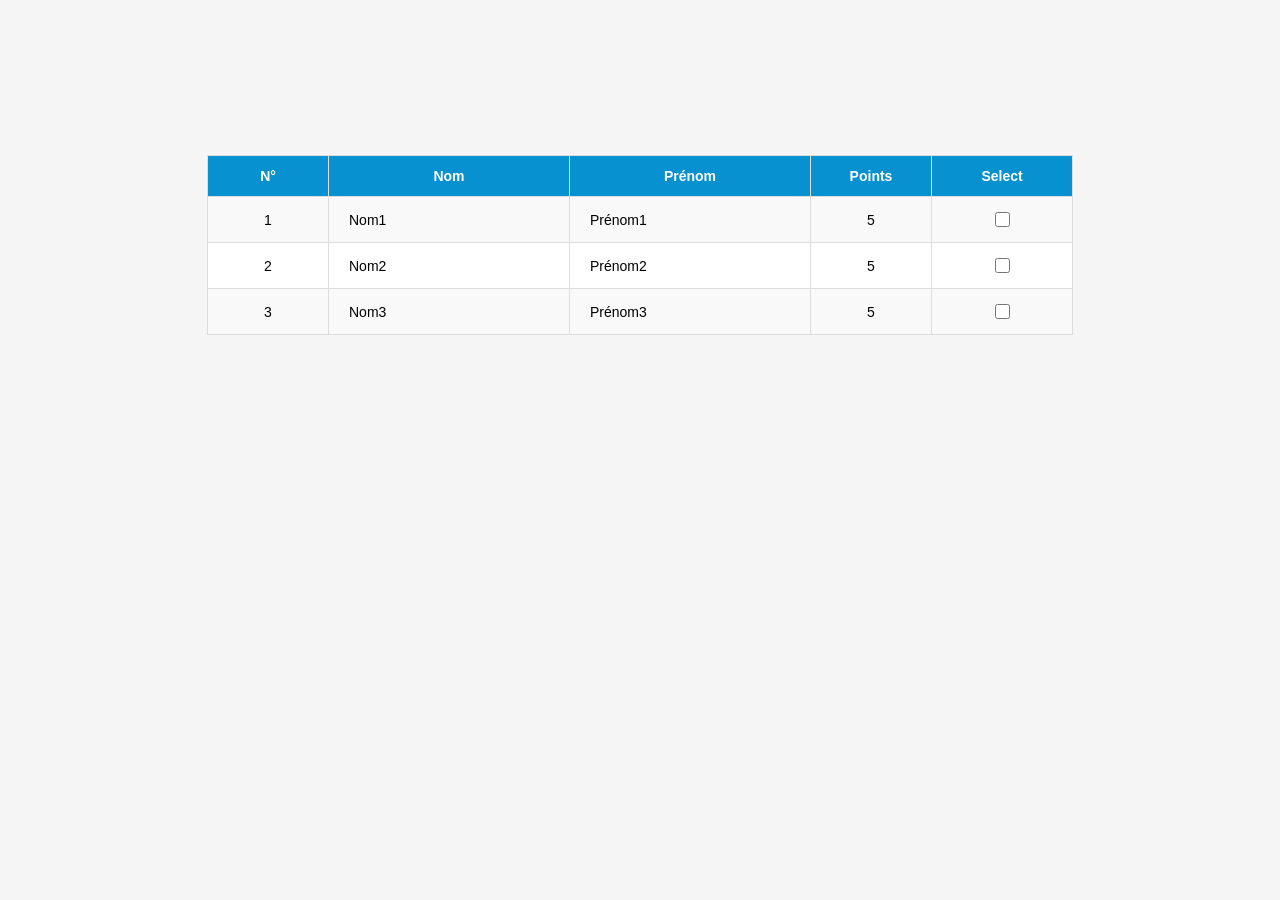
<file: etape1/index.html>
<!DOCTYPE html>
<html lang="fr">
<head>
    <meta charset="UTF-8">
    <meta name="viewport" content="width=device-width, initial-scale=1.0">
    <title>Etape 1 - Tableau Statique</title>
    <link rel="stylesheet" href="style.css">
</head>
<body>
    <div id="table_container">
        <table border="1">
            <thead>
                <tr>
                    <th class="col_number">N°</th>
                    <th class="col_text">Nom</th>
                    <th class="col_text">Prénom</th>
                    <th class="col_number">Points</th>
                    <th class="col_chkbox">Select</th>
                </tr>
            </thead>
            <tbody>
                <tr>
                    <td class="col_number">1</td>
                    <td class="col_text">Nom1</td>
                    <td class="col_text">Prénom1</td>
                    <td class="col_number">5</td>
                    <td class="col_chkbox"><input type="checkbox" /></td>
                </tr>
                <tr>
                    <td class="col_number">2</td>
                    <td class="col_text">Nom2</td>
                    <td class="col_text">Prénom2</td>
                    <td class="col_number">5</td>
                    <td class="col_chkbox"><input type="checkbox" /></td>
                </tr>
                <tr>
                    <td class="col_number">3</td>
                    <td class="col_text">Nom3</td>
                    <td class="col_text">Prénom3</td>
                    <td class="col_number">5</td>
                    <td class="col_chkbox"><input type="checkbox" /></td>
                </tr>
            </tbody>
        </table>
    </div>
</body>
</html>
</file>
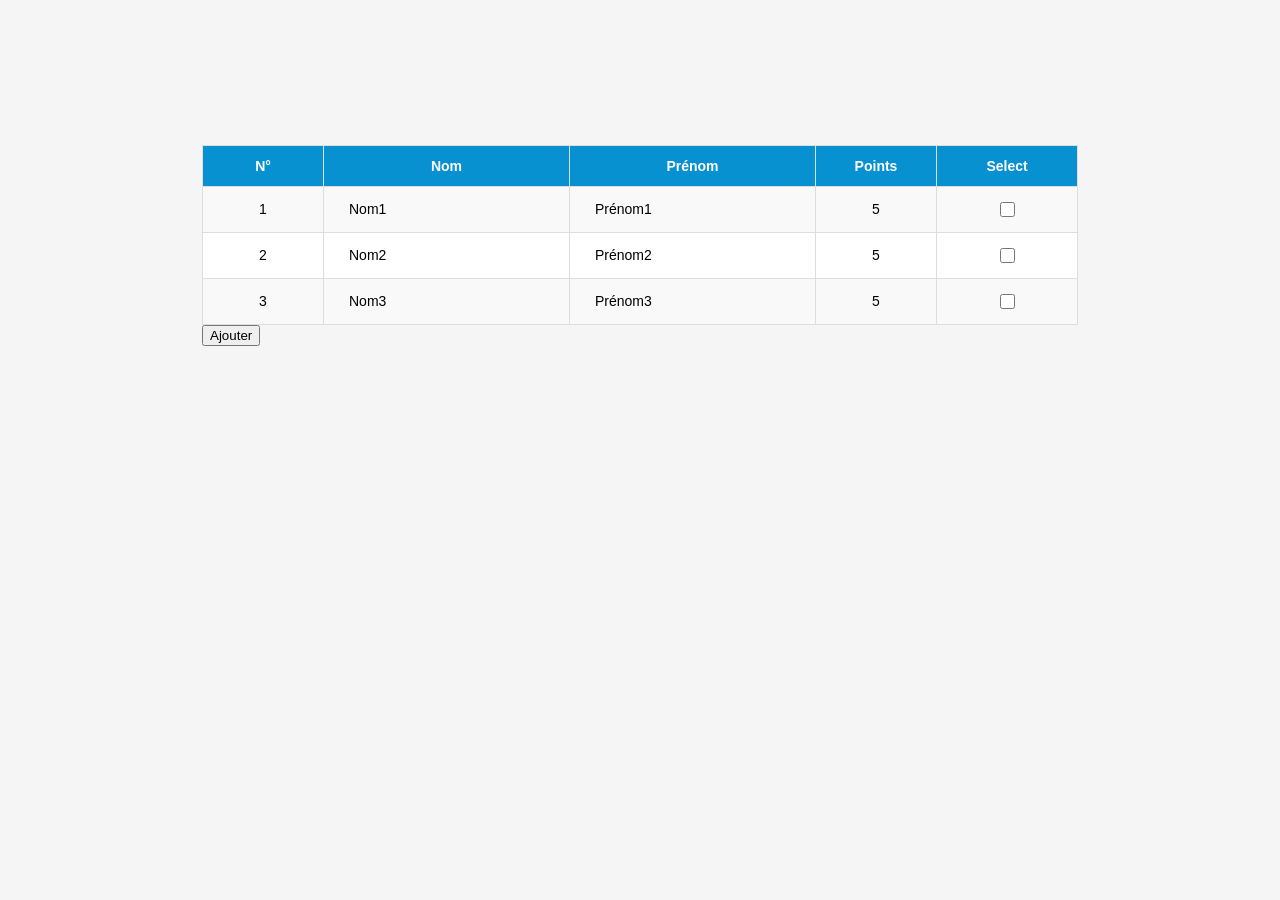
<file: etape2/index.html>
<!DOCTYPE html>
<html lang="fr">
<head>
    <meta charset="UTF-8">
    <meta name="viewport" content="width=device-width, initial-scale=1.0">
    <title>Etape 2 - Insertion d'une nouvelle ligne</title>
    <link rel="stylesheet" href="style.css">
</head>
<body>
    <div id="table_container">
        <div class="table-wrapper">
            <table border="1">
                <thead>
                    <tr>
                        <th class="col_number">N°</th>
                        <th class="col_text">Nom</th>
                        <th class="col_text">Prénom</th>
                        <th class="col_number">Points</th>
                        <th class="col_chkbox">Select</th>
                    </tr>
                </thead>
                <tbody>
                    <tr>
                        <td class="col_number">1</td>
                        <td class="col_text">Nom1</td>
                        <td class="col_text">Prénom1</td>
                        <td class="col_number">5</td>
                        <td class="col_chkbox"><input type="checkbox" /></td>
                    </tr>
                    <tr>
                        <td class="col_number">2</td>
                        <td class="col_text">Nom2</td>
                        <td class="col_text">Prénom2</td>
                        <td class="col_number">5</td>
                        <td class="col_chkbox"><input type="checkbox" /></td>
                    </tr>
                    <tr>
                        <td class="col_number">3</td>
                        <td class="col_text">Nom3</td>
                        <td class="col_text">Prénom3</td>
                        <td class="col_number">5</td>
                        <td class="col_chkbox"><input type="checkbox" /></td>
                    </tr>
                </tbody>
            </table>

            <div class="btn-row">
                <button class="add-btn">Ajouter</button>
            </div>
        </div>
    </div>

    <script src="script.js"></script>
</body>
</html>
</file>
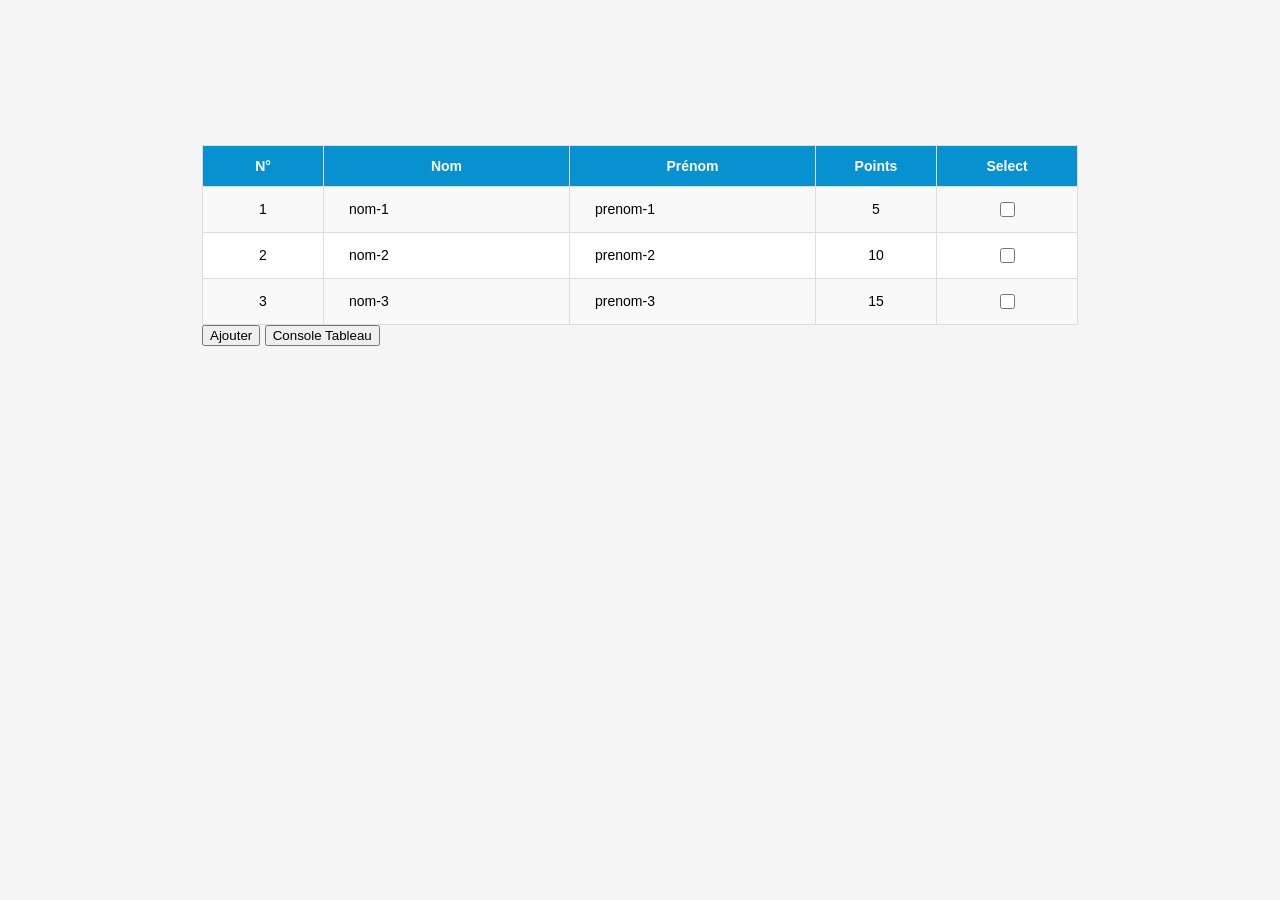
<file: etape3/index.html>
<!DOCTYPE html>
<html lang="fr">
<head>
  <meta charset="UTF-8" />
  <meta name="viewport" content="width=device-width, initial-scale=1.0"/>
  <title>Etape 3 - Insertion à partir d'un tableau d'objets</title>
  <link rel="stylesheet" href="style.css" />
</head>
<body>
  <div id="table_container">
    <div class="table-wrapper">
      <table border="1">
        <thead>
          <tr>
            <th class="col_number">N°</th>
            <th class="col_text">Nom</th>
            <th class="col_text">Prénom</th>
            <th class="col_number">Points</th>
            <th class="col_chkbox">Select</th>
          </tr>
        </thead>
        <tbody>
        </tbody>
      </table>

      <div class="btn-row">
        <button id="btnAdd" class="add-btn">Ajouter</button>
        <button id="btnConsole" class="add-btn">Console Tableau</button>
      </div>
    </div>
  </div>

  <script src="script.js"></script>
</body>
</html>
</file>
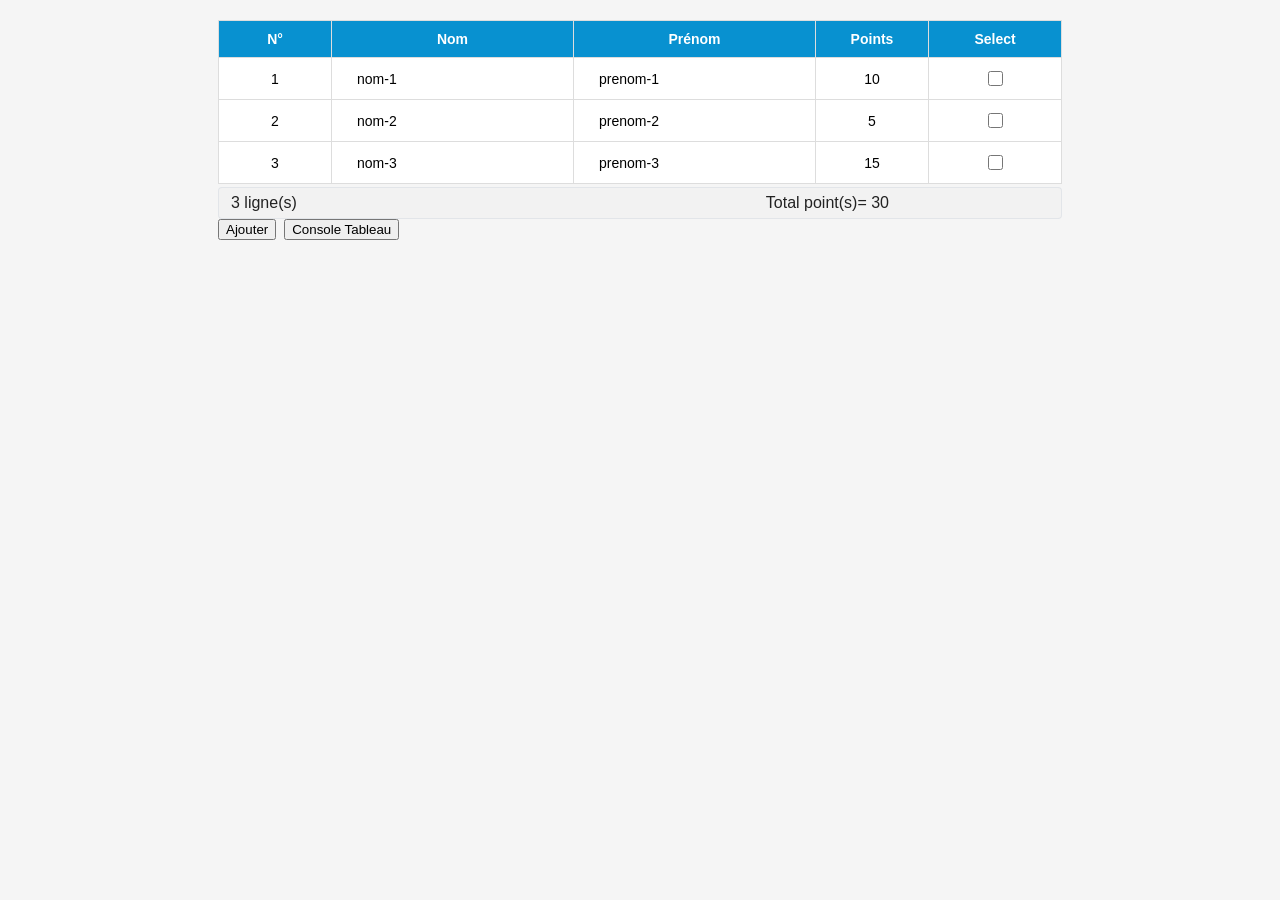
<file: etape4/index.html>
<!DOCTYPE html>
<html lang="fr">
<head>
  <meta charset="UTF-8" />
  <meta name="viewport" content="width=device-width, initial-scale=1.0"/>
  <title>Etape 4 - Résumé</title>
  <link rel="stylesheet" href="style.css" />
</head>
<body>
  <div id="table_container">
    <div class="table-wrapper">

  <!-- Tableau -->
  <table border="1">
    <thead>
      <tr>
        <th class="col_number">N°</th>
        <th class="col_text">Nom</th>
        <th class="col_text">Prénom</th>
        <th class="col_number">Points</th>
        <th class="col_chkbox">Select</th>
      </tr>
    </thead>
    <tbody>
      <!-- rempli par JS -->
    </tbody>
  </table>

  <div id="container_summary">
    <p id="p1">0 ligne(s)</p>
    <p id="p3">Total point(s)= 0</p>
  </div>

  <div class="btn-row">
    <button id="btnAdd">Ajouter</button>
    <button id="btnConsole">Console Tableau</button>
  </div>

</div>

  <script src="script.js"></script>
</body>
</html>
</file>
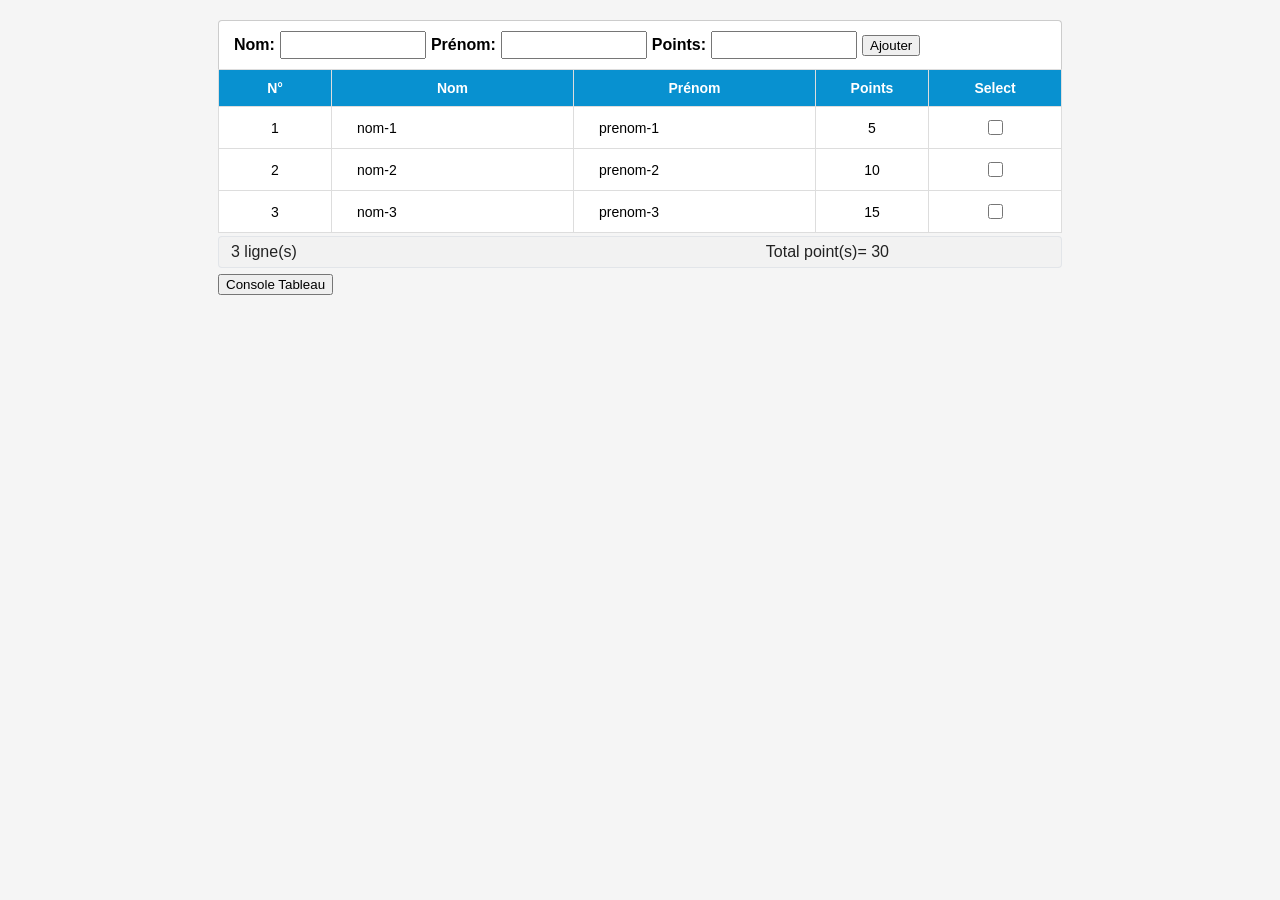
<file: etape5/index.html>
<!DOCTYPE html>
<html lang="fr">
<head>
  <meta charset="UTF-8" />
  <meta name="viewport" content="width=device-width, initial-scale=1.0"/>
  <title>Etape 5 - Insertion via des champs de saisie</title>
  <link rel="stylesheet" href="style.css" />
</head>
<body>
  <div id="table_container">
    <div class="table-wrapper">

      <!-- Formulaire d’ajout -->
      <div id="form_container">
        <div class="form_group">
          <label class="form_label" for="form_nom">Nom:</label>
          <input type="text" id="form_nom" class="form_field" />
        </div>
        <div class="form_group">
          <label class="form_label" for="form_prenom">Prénom:</label>
          <input type="text" id="form_prenom" class="form_field" />
        </div>
        <div class="form_group">
          <label class="form_label" for="form_points">Points:</label>
          <input type="number" id="form_points" class="form_field" />
        </div>
        <button id="btnAdd">Ajouter</button>
      </div>

      <!-- Tableau -->
      <table border="1">
        <thead>
          <tr>
            <th class="col_number">N°</th>
            <th class="col_text">Nom</th>
            <th class="col_text">Prénom</th>
            <th class="col_number">Points</th>
            <th class="col_chkbox">Select</th>
          </tr>
        </thead>
        <tbody>
          <!-- Rempli par JS -->
        </tbody>
      </table>

      <!-- Résumé -->
      <div id="container_summary">
        <p id="p1">0 ligne(s)</p>
        <p id="p3">Total point(s)= 0</p>
      </div>

      <!-- Bouton console -->
      <div class="btn-row">
        <button id="btnConsole">Console Tableau</button>
      </div>

    </div>
  </div>

  <script src="script.js"></script>
</body>
</html>
</file>
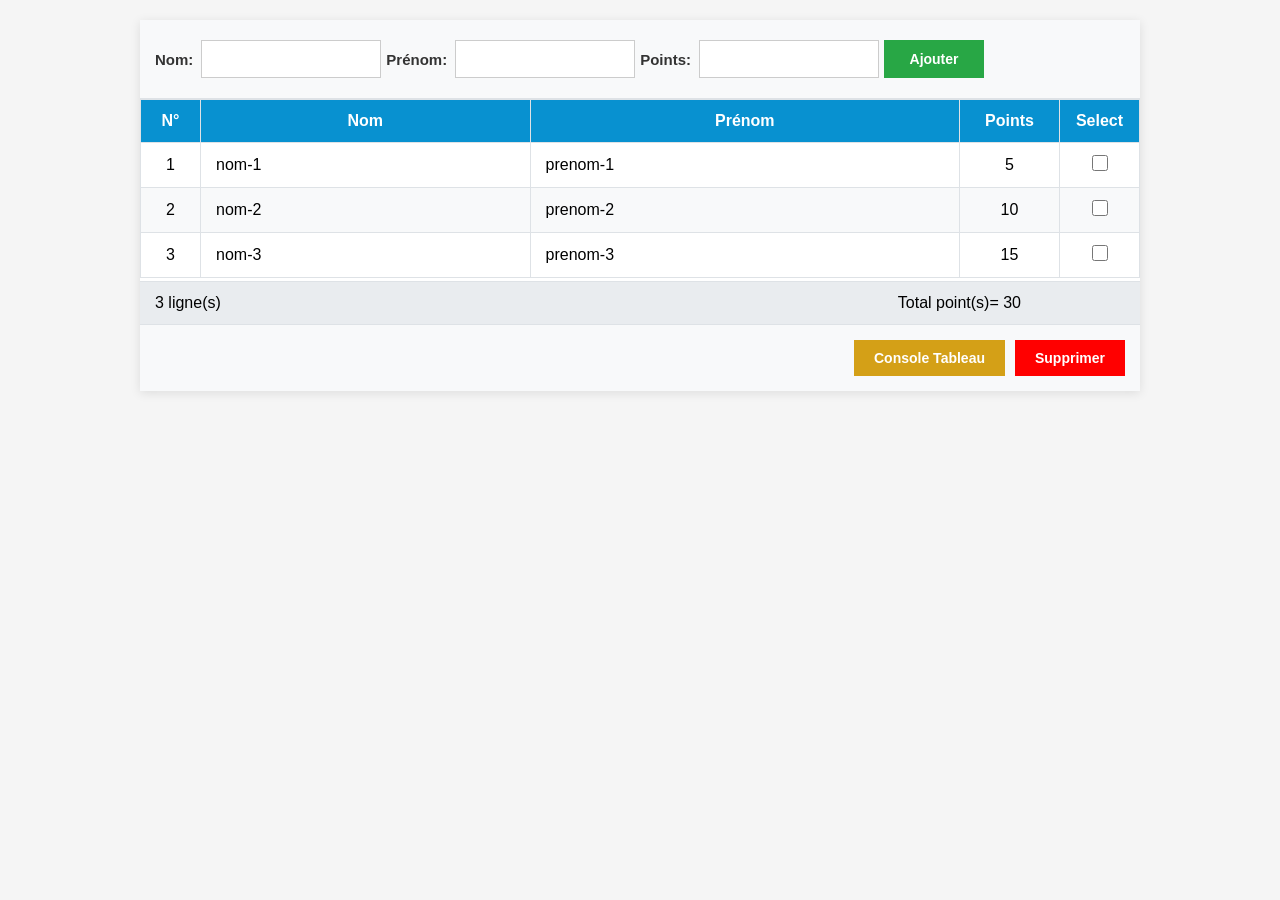
<file: etape6/index.html>
<!DOCTYPE html>
<html lang="fr">
<head>
    <meta charset="UTF-8">
    <meta name="viewport" content="width=device-width, initial-scale=1.0">
    <title>Étape 6 - Suppression</title>
    <link rel="stylesheet" href="style.css">
</head>
<body>
    <div class="container">
        <!-- Formulaire -->
        <div class="form-container">
            <div class="form-group">
                <span class="form-label">Nom:</span>
                <input type="text" class="form-input" id="form_nom">
            </div>
            <div class="form-group">
                <span class="form-label">Prénom:</span>
                <input type="text" class="form-input" id="form_prenom">
            </div>
            <div class="form-group">
                <span class="form-label">Points:</span>
                <input type="text" class="form-input" id="form_points">
            </div>
            <button id="btnAdd" class="btn btn-add">Ajouter</button>
        </div>

        <!-- Tableau -->
        <table>
            <thead>
                <tr>
                    <th>N°</th>
                    <th>Nom</th>
                    <th>Prénom</th>
                    <th>Points</th>
                    <th>Select</th>
                </tr>
            </thead>
            <tbody id="tableBody">
                <!-- Les données seront insérées ici par JavaScript -->
            </tbody>
        </table>

        <!-- Résumé -->
        <div class="summary">
            <span id="lineCount">0 ligne(s)</span>
            <span id="totalPoints">Total point(s)= 0</span>
        </div>

        <!-- Boutons -->
        <div class="buttons-container">
            <button id="btnConsole" class="btn btn-console">Console Tableau</button>
            <button id="btnDelete" class="btn btn-delete">Supprimer</button>
        </div>
    </div>

    <script src="script.js"></script>
</body>
</html>
</file>
<file: etape1/style.css>
/* Mise en forme globale du body */
body {
    font-family: Calibri, Arial, sans-serif;
    margin: 0;
    padding: 20px;
    background-color: #f5f5f5;
}

/* Container du tableau - centrage et police globale */
#table_container {
    display: flex;
    justify-content: center;
    align-items: center;
    min-height: 50vh;
}

/* Style du tableau */
table {
    border-collapse: collapse;
    background-color: white;
    width: auto;
}

/* Style des cellules th et td */
th, td {
    border: 1px solid #ddd;
    padding: 12px 20px;
    font-size: 14px;
}

thead th {
    background-color: #0891D0;
    color: white;
    font-weight: bold;
    text-align: center;
}

/* Style des lignes du tbody */
tbody tr {
    background-color: white;
}

tbody tr:nth-child(odd) {
    background-color: #f9f9f9;
}

tbody tr:hover {
    background-color: #e6f7ff;
}

/* Classes pour les colonnes dans tbody */
tbody .col_number {
    text-align: center;
    width: 80px;
}

tbody .col_text {
    text-align: left;
    min-width: 200px;
    padding-left: 20px;
}

tbody .col_chkbox {
    text-align: center;
    width: 100px;
}

/* Style des checkboxes */
.col_chkbox input[type="checkbox"] {
    width: 15px;
    height: 15px;
    cursor: pointer;
}
</file>
<file: etape2/style.css>
body {
    font-family: Calibri, Arial, sans-serif;
    margin: 0;
    padding: 20px;
    background-color: #f5f5f5;
}

#table_container {
    display: flex;
    justify-content: center;   
    align-items: center;
    min-height: 50vh;
}

.table-wrapper {
    display: inline-block;
}

/* Style du tableau */
table {
    border-collapse: collapse;
    background-color: white;
    width: auto;
}

/* Style des cellules th et td */
th, td {
    border: 1px solid #ddd;
    padding: 12px 20px;
    font-size: 14px;
}

/* Style de l'en-tête (thead) */
thead th {
    background-color: #0891D0;
    color: white;
    font-weight: bold;
    text-align: center;
}

/* Style des lignes du tbody */
tbody tr {
    background-color: white;
}
tbody tr:nth-child(odd) {
    background-color: #f9f9f9;
}
tbody tr:hover {
    background-color: #e6f7ff;
}

/* Classes pour les colonnes dans tbody */
tbody .col_number {
    text-align: center;
    width: 80px;
}
tbody .col_text {
    text-align: left;
    min-width: 200px;
    padding-left: 25px;
}
tbody .col_chkbox {
    text-align: center;
    width: 100px;
}

/* Style des checkboxes */
.col_chkbox input[type="checkbox"] {
    width: 15px;
    height: 15px;
    cursor: pointer;
}

.btn-row {
    text-align: left;   
    margin-top: 0;      
    padding: 0;
}
</file>
<file: etape3/style.css>
/* Mise en forme globale du body */
body {
  font-family: Calibri, Arial, sans-serif;
  margin: 0;
  padding: 20px;
  background-color: #f5f5f5;
}

/* Container du tableau - centrage vertical et horizontal */
#table_container {
  display: flex;
  justify-content: center;
  align-items: center;
  min-height: 50vh;
}

.table-wrapper {
  display: inline-block;
}

/* Style du tableau */
table {
  border-collapse: collapse;
  background-color: white;
  width: auto;
}

/* Style des cellules th et td */
th, td {
  border: 1px solid #ddd;
  padding: 12px 20px;
  font-size: 14px;
}

/* Style de l'en-tête (thead) */
thead th {
  background-color: #0891D0;
  color: white;
  font-weight: bold;
  text-align: center;
}

/* Style des lignes du tbody */
tbody tr {
  background-color: white;
}
tbody tr:nth-child(odd) {
  background-color: #f9f9f9;
}
tbody tr:hover {
  background-color: #e6f7ff;
}

/* Classes pour les colonnes dans tbody */
tbody .col_number {
  text-align: center;
  width: 80px;
}
tbody .col_text {
  text-align: left;
  min-width: 200px;
  padding-left: 25px;
}
tbody .col_chkbox {
  text-align: center;
  width: 100px;
}

/* Style des checkboxes */
.col_chkbox input[type="checkbox"] {
  width: 15px;
  height: 15px;
  cursor: pointer;
}

.btn-row {
    text-align: left;   
    margin-top: 0;      
    padding: 0;
}
</file>
<file: etape4/style.css>
body {
  font-family: Calibri, Arial, sans-serif;
  margin: 0;
  padding: 20px;
  background-color: #f5f5f5;
}

#table_container {
  display: flex;
  justify-content: center;
  align-items: flex-start;
  min-height: 50vh;
}

.table-wrapper {
  display: inline-block;
}

/* Tableau */
table {
  border-collapse: collapse;
  background-color: white;
  margin-bottom: 3px;
}
th, td {
  border: 1px solid #ddd;
  padding: 10px 16px;
  font-size: 14px;
}
thead th {
  background-color: #0891D0;
  color: white;
  font-weight: bold;
  text-align: center;
}

/* Colonnes */
tbody .col_number { text-align: center; width: 80px; }
tbody .col_text { text-align: left; min-width: 200px; padding-left: 25px; }
tbody .col_chkbox { text-align: center; width: 100px; }
.col_chkbox input[type="checkbox"] { width: 15px; height: 15px; cursor: pointer; }

/* Résumé */
#container_summary {
  margin-top: 3px; 
  padding: 6px 12px;
  background: rgba(240, 240, 240, 0.6); 
  border: 1px solid rgba(137, 153, 180, 0.159);
  border-radius: 4px;
  display: flex;
  justify-content: space-between; 
  align-items: center;
  width: 100%;   
  box-sizing: border-box;
}
#container_summary p {
  margin: 0;
  font-weight: normal;
  color: #222;
}
#p3 {
  justify-self: end;        
  padding-right: 160px;   
  
}   



/* Boutons */
.btn-row {
  display: flex;
  gap: 8px;
  margin-top: 6px;
}
.btn-row {
    text-align: left;   
    margin-top: 0;      
    padding: 0;
}
</file>
<file: etape5/style.css>
body {
  font-family: Calibri, Arial, sans-serif;
  margin: 0;
  padding: 20px;
  background-color: #f5f5f5;
}

#table_container {
  display: flex;
  justify-content: center;
  align-items: flex-start;
  min-height: 50vh;
}

.table-wrapper {
  display: inline-block;
}

/* --- FORMULAIRE --- */
#form_container {
  display: flex;
  align-items: center;
  background-color: white;
  padding: 10px;
  border: 1px solid #ccc;
  border-radius: 4px 4px 0 0; 
  margin-bottom: 0; 
  border-bottom: none; 
}

.form_group {
  display: flex;
  align-items: center;
}

.form_label {
  font-weight: bold;
  margin-left: 5px;
}

.form_field {
  padding: 4px 6px;
  font-size: 14px;
  width: 130px;
  margin-left: 5px;
}

#btnAdd {
  margin-left: 5px;
}

/* --- TABLEAU --- */
table {
  border-collapse: collapse;
  background-color: white;
  border-top: none; 
    margin-bottom: 3px; 

}
th, td {
  border: 1px solid #ddd;
  padding: 10px 16px;
  font-size: 14px;
}
thead th {
  background-color: #0891D0;
  color: white;
  font-weight: bold;
  text-align: center;
}

/* Colonnes */
tbody .col_number { text-align: center; width: 80px; }
tbody .col_text { text-align: left; min-width: 200px; padding-left: 25px; }
tbody .col_chkbox { text-align: center; width: 100px; }
.col_chkbox input[type="checkbox"] { width: 15px; height: 15px; cursor: pointer; }

/* Résumé */
#container_summary {
  margin-top: 0;
  margin-top: 3px; 
  padding: 6px 12px;
  background: rgba(240, 240, 240, 0.6);
  border: 1px solid rgba(137, 153, 180, 0.159);
  border-radius: 4px;
  display: flex;
  justify-content: space-between;
  align-items: center;
  width: 100%;
  box-sizing: border-box;
}
#container_summary p {
  margin: 0;
  font-weight: normal;
  color: #222;
}
#p3 {
  justify-self: end;
  padding-right: 160px;
}

/* Boutons */
.btn-row {
  display: flex;
  gap: 8px;
  margin-top: 6px;
}
</file>
<file: etape6/style.css>
* {
    margin: 0;
    padding: 0;
    box-sizing: border-box;
}

body {
    font-family: 'Segoe UI', Tahoma, Geneva, Verdana, sans-serif;
    background-color: #f5f5f5;
    padding: 20px;
}

.container {
    max-width: 1000px; 
    margin: 0 auto;
    background: white;
    border-radius: 0;
    box-shadow: 0 2px 10px rgba(0,0,0,0.1);
    overflow: hidden;
}

.form-container {
    display: flex;
    align-items: center;
    padding: 20px 15px;
    background: #f8f9fa;
    border-bottom: 1px solid #dee2e6;
    gap: 0;
    min-height: 70px;
}

.form-group {
    display: flex;
    align-items: center;
    margin-right: 5px; 
}

.form-label {
    font-weight: bold;
    color: #333;
    white-space: nowrap;
    margin-right: 8px;
    font-size: 15px;
}

.form-input {
    padding: 8px 12px; 
    border: 1px solid #ccc;
    border-radius: 0;
    width: 180px; 
    font-size: 15px;
    height: 38px; 
}

/* Tableau */
table {
    width: 100%;
    border-collapse: collapse;
    background: white;
    margin-bottom: 3px; 
}

th, td {
    padding: 12px 15px;
    text-align: left;
    border: 1px solid #dee2e6;
}

th {
    background-color: #0891D0;
    color: white;
    font-weight: bold;
    text-align: center;
}

tbody tr:nth-child(even) {
    background-color: #f8f9fa;
}

tbody tr:hover {
    background-color: #e9ecef;
}

/* Colonnes spécifiques */
td:first-child { /* N° */
    text-align: center;
    width: 60px;
}

td:nth-child(4) { 
    text-align: center;
    width: 100px;
}

td:last-child { 
    text-align: center;
    width: 80px;
}

.summary {
    padding: 12px 15px;
    background: #e9ecef;
    border-top: 1px solid #dee2e6;
    display: flex;
    justify-content: space-between;
    font-weight: normal;
    margin-top: 3px; 

}
.summary span:last-child {
    margin-right: 104px; 
}

.buttons-container {
    padding: 15px;
    background: #f8f9fa;
    border-top: 1px solid #dee2e6;
    display: flex;
    gap: 10px;
    justify-content: flex-end;
}

.btn {
    padding: 10px 20px; 
    border: none;
    border-radius: 0;
    cursor: pointer;
    font-size: 14px;
    font-weight: bold;
    transition: background-color 0.3s;
}

.btn-add {
    background-color: #28a745;
    color: white;
    height: 38px;
    min-width: 100px; 
}

.btn-add:hover {
    background-color: #218838;
}

.btn-console {
    background-color: #D4A017;
    color: white;
}

.btn-console:hover {
    background-color: #B8860B;
}

.btn-delete {
    background-color:red;
    color: white;
}

.btn-delete:hover {
    background-color: red;
}

/* Checkbox */
input[type="checkbox"] {
    width: 16px;
    height: 16px;
    cursor: pointer;
}
</file>
